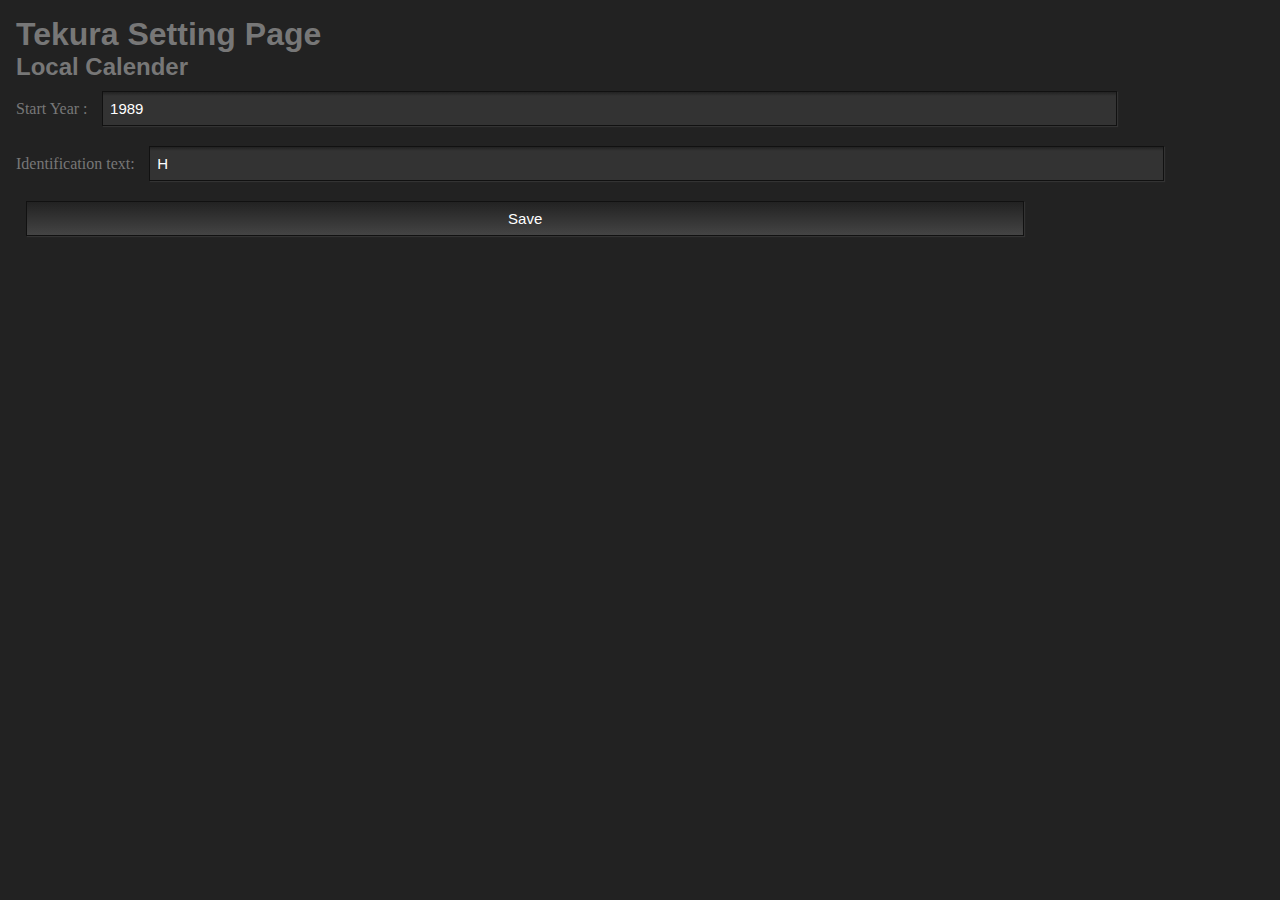
<file: index.html>
<!DOCTYPE HTML PUBLIC "-//W3C//DTD HTML 4.01 Transitional//EN" "http://www.w3.org/TR/html4/loose.dtd">
<html>
  <head>
    <title>Tekura Configuration</title>
    <link rel="stylesheet" type="text/css" href="css.css">
  </head>
  <body>
    <h1>Tekura Setting Page</h1>
    <h2>Local Calender</h2>
    Start Year : <input type="text" id='lc_year' value="1989" size="5" maxlength="4"><br>
    Identification text: <input type="text" id="lc_id_text" value="H" size="2" maxlength="1"><br>
    <p>
        <input id='submit_button' type='button' value='Save'>
    </p>

  </body>

<script>
var obj = jQuery.parseJSON(decodeURIComponent(window.location.search.substring(1)));
//var h = decodeURIComponent(document.location.hash).substr(1);
//alert(obj);
//h=JSON.parse(h);

// Get a handle to the button's HTML element
  var submitButton = document.getElementById('submit_button');
  
  // Add a 'click' listener
  submitButton.addEventListener('click', function() {
    // Get the config data from the UI elements
    var lc_year = document.getElementById('lc_year');
    var lc_id_text = document.getElementById('lc_id_text');
 
    // Make a data object to be sent, coercing value types to integers
    var options = {
      'lc_year': parseInt(lc_year.value,10),
      'lc_id_text': lc_id_text.value
    };

    // Determine the correct return URL (emulator vs real watch)
    function getQueryParam(variable, defaultValue) {
      var query = location.search.substring(1);
      var vars = query.split('&');
      for (var i = 0; i < vars.length; i++) {
        var pair = vars[i].split('=');
        if (pair[0] === variable) {
          return decodeURIComponent(pair[1]);
        }
      }
      return defaultValue || false;
    }
    var return_to = getQueryParam('return_to', 'pebblejs://close#');

    // Encode and send the data when the page closes
    document.location = return_to + encodeURIComponent(JSON.stringify(options));
  });
</script>

</html>
</file>
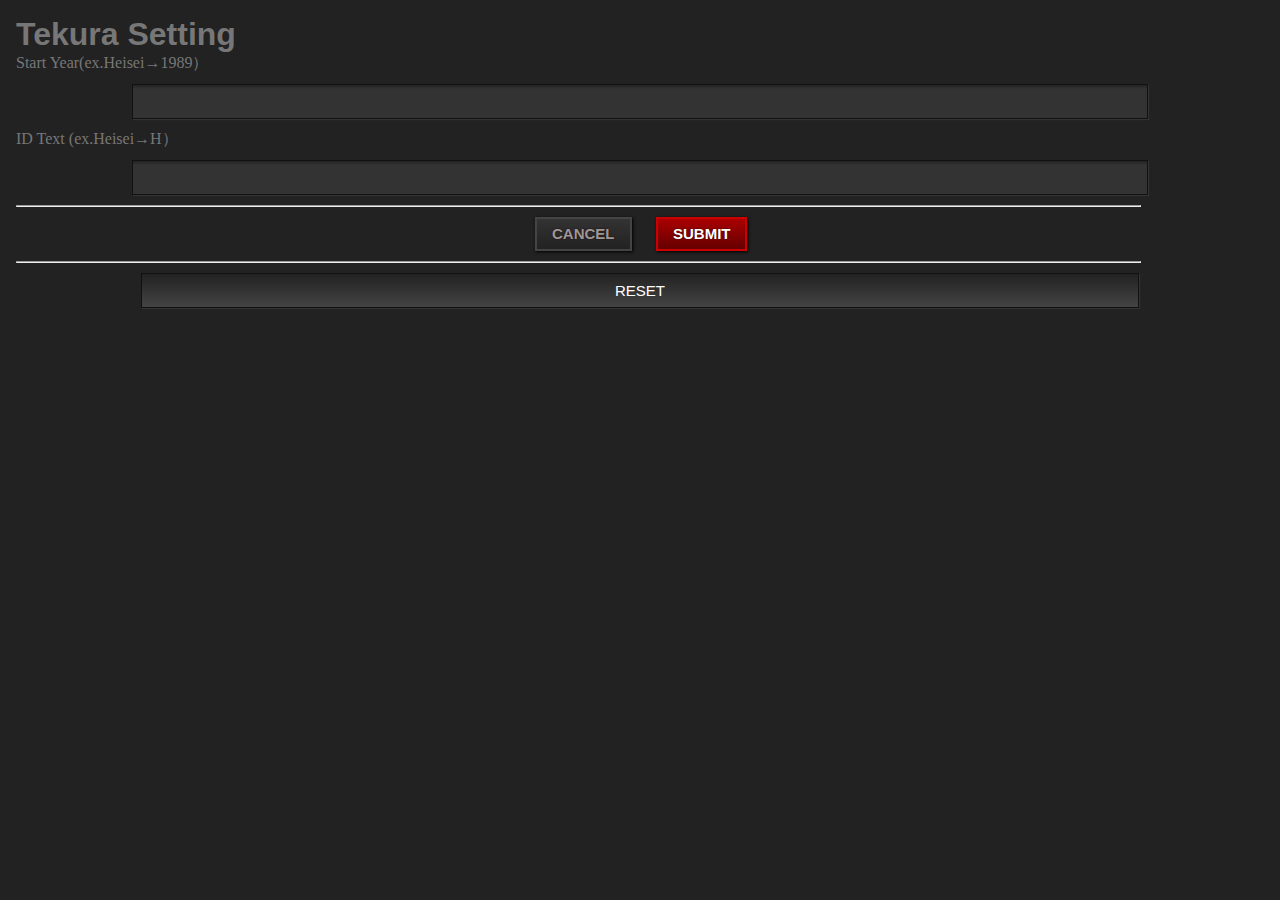
<file: configurable.html>
<!DOCTYPE html>
<html>
<head>
<title>Configurable</title>
<meta charset="utf-8">
<meta http-equiv="Pragma" content="no-cache">
<meta http-equiv="Cache-Control" content="no-cache">
<meta name="viewport" content="width=device-width, initial-scale=1">
<link rel="stylesheet" type="text/css" href="css.css">
</head>
<body>
<a name="pagetop"></a>
<H1>Tekura Setting</H1>

<a name="START_YEAR"></a>
Start Year(ex.Heisei→1989）<br>
<div align="center">
<input type="text" size="5" maxlength="4" id="LC_START_YEAR"><br>
</div>
<a name="ID_TEXT"></a>
ID Text (ex.Heisei→H）<br>
<div align="center">
<input type="text" size="5" maxlength="2" id="LC_ID_TEXT"><br>
</div>
<hr align="center">
<div align="center">
<input type="reset" id='cancel_button' value="CANCEL">
<input type="submit" id='submit_button' value="SUBMIT"><br>
</div>
<hr align="center">
<div align="center">
<input type="button" id='reset_button' value="RESET">
</div>

<script>
    var keys = {};
    var config_data = {};

    //alert("#"+ window.location.search.substring(1)+"#");
    if(window.location.search.substring(1) != ""){
        var options = JSON.parse(decodeURIComponent(window.location.search.substring(1)));
        if (options.keys) {
            keys = JSON.parse(options.keys);
            config_data = JSON.parse(options.config_data);
            //alert(JSON.stringify(config_data));
            
            if (config_data[keys.LC_START_YEAR]) {
                var obj = document.getElementById("LC_START_YEAR");
                obj.value = config_data[keys.LC_START_YEAR];
            }
            if (config_data[keys.LC_ID_TEXT]) {
                var obj = document.getElementById("LC_ID_TEXT");
                obj.value = config_data[keys.LC_ID_TEXT];
            } 
            if (config_data[keys.LAST_LATITUDE]) {
                var lat = config_data[keys.LAST_LATITUDE];
                var lon = config_data[keys.LAST_LONGITUDE];
                var timestamp = config_data[keys.LAST_TIMESTAMP];
                document.write("<hr align=\"center\">\n");
                document.write("Last Location:"+timestamp+"<br>\n");
                document.write("<iframe src=\"https://maps.google.co.jp/maps?q="+lat+","+lon+"&output=embed&t=m&z=16&hl=ja\" frameborder=\"0\" scrolling=\"no\" marginheight=\"0\" marginwidth=\"0\" width=\"300\" height=\"300\"></iframe>\n");
                
            }

        }
    }

    function isAlpabet(str){
        str = (str==null)?"":str;
        if(str.match(/[^A-Za-z]+/)){
            return true;
        }else{
            return false;
        }
    }

    cancel_button.addEventListener('click', function() {
        document.location = 'pebblejs://close';
    });

    submit_button.addEventListener('click', function() {
        // Get the config data from the UI elements
        
        var start_year = document.getElementById('LC_START_YEAR').value;
        if(isNaN(start_year)){
            alert('Start year is not number:'+start_year);
            location.hash='START_YEAR';
            return;    
        }

        var id_text = document.getElementById('LC_ID_TEXT').value;
        if(isAlpabet(id_text)){
            alert('ID Text only use Alpabet:'+id_text);
            location.hash='ID_TEXT';
            return;
        }
        // Make a data object to be sent, coercing value types to integers
        config_data[keys.LC_START_YEAR] = parseInt(start_year,10);
        config_data[keys.LC_ID_TEXT] = id_text;
        
        // Determine the correct return URL (emulator vs real watch)
        function getQueryParam(variable, defaultValue) {
        var query = location.search.substring(1);
        var vars = query.split('&');
        for (var i = 0; i < vars.length; i++) {
            var pair = vars[i].split('=');
            if (pair[0] === variable) {
            return decodeURIComponent(pair[1]);
            }
        }
        return defaultValue || false;
        }
        var return_to = getQueryParam('return_to', 'pebblejs://close#');

        // Encode and send the data when the page closes
        document.location = return_to + encodeURIComponent(JSON.stringify(config_data));
    });

    reset_button.addEventListener('click', function() {
        document.getElementById("LC_START_YEAR").value = 1989;
        document.getElementById("LC_ID_TEXT").value = "H";
        location.hash='pagetop';
    });
</script>
  </body>
</html>
</file>
<file: css.css>
/************************************
form
*************************************/

/*
reset
***********************/

button,
option,
select,
textarea,
input[type="button"],
input[type="submit"],
input[type="number"],
input[type="email"],
input[type="tel"],
input[type="text"],
input[type="select"],
input[type="option"],
input[type="checkbox"] {
    -webkit-appearance: none;
}

/* 以下設定*/

body {background: #222; padding: 1em; margin: 0; font-size: 16px; color: #777;}
body * {margin: 0; padding: 0; font-family: helvetica, sans-serif;}
p {margin: 0 0 1em; font-size: 14px;}

input, textarea, select {
  border: 1px solid #111;
  padding: 0.5em;
  margin: 10px;
  font-size: 15px;
  line-height: 1.2em;
  width: 80%;
  background: #444;
  color: #fff;
  font-family: helvetica, sans-serif;
  background: -webkit-gradient(linear, left top, left bottom, from(#222), to(#444));
  -webkit-appearance: none;
  -webkit-box-shadow: 1px 1px 1px #333;
}

hr{
  width: 90%;
}

input:focus, textarea:focus, select:focus {outline-color: #c00;}

textarea {
height: 55px;
background: -webkit-gradient(linear, left top, left bottom, color-stop(0, #222), color-stop(0.05, #333));
}

select {
padding: 0.5em 1em 0.5em 0.75em;
background: #444 url("data:image/png,%89PNG%0D%0A%1A%0A%00%00%00%0DIHDR%00%00%0C%80%00%00%00%40%08%02%00%00%00W%AEz%EF%00%00%00%19tEXtSoftware%00Adobe%20ImageReadyq%C9e%3C%00%00%06CIDATx%DA%EC%DDMk%94W%18%06%E0g%26%A3%B6EM%D4%18%AD%FDp(%B4j%A1%26%C5%8D%3B%C7%95%81J%CD%AA%A0t%11i%F7%FA%0F%8C%FF%C0%7F%90q%E72n%BBq%DCtQ%10%26%B6%94F%A4Djm%EAg%02j%A3%C6%9C%CAXJ%91d%9C%19%CA%0C9%5E%17%EF%EE%3D%EFy%E1%5E%DF%3CO%E1%C0%81%03%01%00%00%00%00%00%00%00%00%B0%F6%7D%7B%E5J%97%FFX%14%3A%00%00%00%00%00%00%00%00%40g%14%B0%00%00%00%00%00%00%00%00%00%3AT%12%01%00%00%00%00%00%00%00%00%90%87%D4%F5%3F%96RJr%07%00%00%00%00%00%00%00%00%E8%80%09X%00%00%00%00%00%00%00%00%40%26z0%01K%E8%00%00%00%00%00%00%00%00%40%1E%BA_%C0*%0A%1D%00%00%00%00%00%00%00%00%A03%26%60%01%00%00%00%00%00%00%00%00%99%E8%C1%0A%C2%94%92%DC%01%00%00%00%00%00%00%00%00%3A%60%02%16%00%00%00%00%00%00%00%00%90%89%1EL%C0%12%3A%00%00%00%00%00%00%00%00%90%87%EE%17%B0%8AB%07%00%00%00%00%00%00%00%00%E8L)%A5%24%05%00%00%00%00%00%00%00%00%20%03V%10%02%00%00%00%00%00%00%00%00t%C8%0AB%00%00%00%00%00%00%00%00%805%C3%04%2C%00%00%00%00%00%00%00%00%20%13%3DXA%98R%92%3B%00%00%00%00%00%00%00%00%90%81%1E%14%B0%84%0E%00%00%00%00%00%00%00%00%E4%A1%FB%05%AC%A2%D0%01%00%00%00%00%00%00%00%00%3Ac%05!%00%00%00%00%00%00%00%00%90%09%2B%08%01%00%00%00%00%00%00%00%00%3Ad%05!%00%00%00%00%00%00%00%00%40%87RG%CF%FA%81%81%2F%AA%D5O*%95%0D%11%856%BF%ED%1B%1A%1A%92%3B%00%00%00%00%00%00%00%00%90%81%FD%B7o%B7%FB%C9%8E%91%91%13%B5%DA%FB%87%0E%ED%1D%1F%DFZ(%DC%AE%D5%9EE%2C%B7%FC%B9%09X%00%00%00%00%00%00%00%00%40%26%DA%9D%7D%B5%7F%7C%FCx%AD%B6i%F7%EE%97%9F%7F%7C%E6%CC%D8%D4%D4%7B%03%03%EBZ%BEA%01%0B%00%00%00%00%00%00%00%00%C8D%5B%ED%AB%A3%D5%EA%E8%E4%E4%FA%FE%FE%FF%DE%B0%ED%D8%B1%2Fk%B5OGF%DEn%EDB%2B%08%01%00%00%00%00%00%00%00%80L%7C%D6%DA%0A%C2%81r%F9%EBZ%AD%7C%E4%C8%8Ao%D7%ED%DC%F9%D1%F1%E3%1B%E6%E6%EE%D4%EB%AF%5DGh%02%16%00%00%00%00%00%00%00%00%90%89V%06_%ED%AET%BE%A9%D7%B7%0F%0F7%B9%A7%D8%DF%FF%F9%E4%E4%D1s%E7%B6F%F4YA%08%00%00%00%00%00%00%00%00%F0%C2%A1%89%89%13%97.%BD%B2vp5%1F%9C%3A%F5U%AD%F6%E1%C0%C0%86%D5%CF%94RJb%05%00%00%00%00%00%00%00%002%D0%BC%0B5P.%AF%8B%989%7Bvk%C4%3B%8D%D1V%85%A6%E7%97%1B%CF%F0%D8%D8%C3j%F5%5E%C4%D2JgJB%07%00%00%00%00%00%00%00%00%F2%D0%BC%80%B50%3B%FB%C3%C4%C4%BB%11%5BZ.N-G%3Cj%EC%19%2C%ACr%B9%02%16%00%00%00%00%00%00%00%00%90%89%E6%05%AC%97m%AA%DF%22n%B5y%E7%B3%C6%F8%2B%05%2C%00%00%00%00%00%00%00%00%20g%E9uo%9F4%9E%FFQ)%A5%24w%00%00%00%00%00%00%00%00%20%03%DD%EFB%15%85%0E%00%00%00%00%00%00%00%00%D0%19%2B%08%01%00%00%00%00%00%00%00%80Lt%7F%02%96%15%84%00%00%00%00%00%00%00%00%40%26zP%C0%12%3A%00%00%00%00%00%00%00%00%90%87%E6%05%AC%5D%23%23'k%B5%0D%FD%FD%AD_%F8ta%E1%D2%F8%F8%D5%A9%A9%C7%11%CFW%3AP%14%3A%00%00%00%00%00%00%00%00%90%87%D4%F4%99%AB%D7%CF%97%CB%F7%2F_n%F1%B6%A5%1B7nV*%7DSS%9B%22%0A%AB%DC%D9788(w%00%00%00%00%00%00%00%00%20%03%FB%EE%DEm~%60iq%F1%CFju%C7%96-%1B%0F%1El~2%5D%BC%F8ht%F4%EE%EC%EC%CD%88%DB%11%8B%11%CB%2B%1D3%01%0B%00%00%00%00%00%00%00%00%C8D%F3%09X%CF%23%1EF%FC%1Aq%F1%F4%E9%99%93'%97%17%16V%BBg%F9%EC%D9%3Bcc%3F%CF%CF_%89%B8%16%F1%E2%DC%D2*w*%60%01%00%00%00%00%00%00%00%00o%8A%14%F1%24%E2V%C4w%D5%EA%F7%95%CA%D3%E9%E9WO%2C%2C%3C%3B%7C%F8%E6%C4%C4%8F%11%F5%88%1B%11%8FW%99%7D%F5R%DF%B6m%DB%C4%0A%00%00%00%00%00%00%00%00d%60%DF%BD%7B%AD%1C%7B%1E%F1W%C4%9D%B9%B9%7B%17.%EC%DA%B7%EF%AD%BD%7B%FFy1%3D%FD%B8R%B9Q%AF%FF%14%F1%CB%8B%03%11O%1B%9D%AD%26%FA%06%07%07%E5%0E%00%00%00%00%00%00%00%00d%60ok%05%ACh%0C%B5z%12%F1%60q%F1%F7%0B%17%B6%17%0A%9B%2B%95%E7%E7%CF%CF%8F%8E%5E%9F%9F%BF%1Aq%3Db%BE%D1%D3z%AD%C2%9E%3D%7B%E4%0E%00%00%00%00%00%00%00%00d%60lf%A6%AD%F3%85%88%F5%11C%11%C3%E5%F2%E6%D9%D9%FB%11%D7%22%FE%88X%7C%DD%E0%AB%7F%95RJr%07%00%00%00%00%00%00%00%002%90%DA%3F%BF%18q%2B%E2%D1%EC%EC%C6%88%C7%8D%C1W%CF%DA%B9%A1%24t%00%00%00%00%00%00%00%00%E0M%B6%14q%3F%E2A%A3%8F%D5n%85K%01%0B%00%00%00%00%00%00%00%00%C8D%EA%FA%87V%10%02%00%00%00%00%00%00%00%00%99%E8~%17%CA%04%2C%00%00%00%00%00%00%00%00%20%13%DD%2F%60%15%85%0E%00%00%00%00%00%00%00%00%D0%19%13%B0%00%00%00%00%00%00%00%00%80L%F4%60%05aJI%EE%00%00%00%00%00%00%00%00%40%06zP%C0%12%3A%00%00%00%00%00%00%00%00%90%87%EE%17%B0%8AB%07%00%00%00%00%00%00%00%00%E8%8C%09X%00%00%00%00%00%00%00%00%40%26z%B0%820%A5%24w%00%00%00%00%00%00%00%00%20%03V%10%02%00%00%00%00%00%00%00%00%AC%19V%10%02%00%00%00%00%00%00%00%00%99%E8%C1%0AB%A1%03%00%00%00%00%00%00%00%00y%B0%82%10%00%00%00%00%00%00%00%00%60%CD(%A5%94%A4%00%00%00%00%00%00%00%00%00d%C0%04%2C%00%00%00%00%00%00%00%00%805%A3%24%02%00%00%00%00%00%00%00%00%20%0F%DD%9F%80%F5%B7%00%03%00%FF%B1%B68%FB%14rt%00%00%00%00IEND%AEB%60%82") no-repeat right center;
-webkit-background-size: 1600px 32px;
}

input[type=text] {
background: -webkit-gradient(linear, left top, left bottom, color-stop(0, #222), color-stop(0.12, #333));
}

input[type=submit] {
width: auto;
padding: 0.25em 1em;
line-height: 1.5em;
background: -webkit-gradient(linear, left top, left bottom, from(#a00), to(#600));
border: 2px solid #c00;
text-shadow: 0 0 2px #300;
font-weight: bold;
-webkit-box-shadow: 1px 1px 3px #000;
margin-right: 0.5em;
}

input[type=reset] {
 width: auto;
 padding: 0.25em 1em;
 line-height: 1.5em;
 background: -webkit-gradient(linear, left top, left bottom, from(#333), to(#222));
 border: 2px solid #444;
 text-shadow: 0 0 2px #300;
 font-weight: bold;
 color: #999;
 -webkit-box-shadow: 1px 1px 3px #000;
}

input[type=checkbox],
input[type=radio] {
display: inline-block;
font-size: 15px;
line-height: 1em;
margin: 0 0.25em 0 0;
padding: 0;
width: 1.25em;
height: 1.25em;
-webkit-border-radius: 0.25em;
vertical-align: text-top;
}

input[type=radio] {
 -webkit-border-radius: 2em;
}

input[type=checkbox]:checked {
background: url("data:image/png,%89PNG%0D%0A%1A%0A%00%00%00%0DIHDR%00%00%008%00%00%008%08%02%00%00%00'%E4%ACI%00%00%00%19tEXtSoftware%00Adobe%20ImageReadyq%C9e%3C%00%00%04%FEIDATx%DA%EC%98%DFo%1BE%10%C7g%ED%E4l%E7~%F8%9C%8B%7F%C5%8DS%D2%26P%01UQ%1E%10%12R%11%12B%AAx%E0%8D'%FED%D47J_%10%FF%00%20%F5%01%15%119!n%1C'%25%C9%D9%17%FBn%EFb%2F%D3Y%9Du%89%83%E4%CD%0FP%D1%ADV%D1%C6%3B%E7%FB%F8%BB%B33%B3%CB677%E1mh%19xKZ%0A%9A%82%A6%A0)h%0A%9A%82%A6%A0Wjs%D7y%98%C5%03q%13f7%0F%CA%A8g%12%CB1%26%08A%83%E4bM%2C'f%13%CB%5B%07e%F4%0C%F6y%FA%9B%A1w%9F%25%FA8%A6%9CK%F4%89Y%14%9B%89%5B%05%95%94%1A%C0%02%F5%3C%E1%22A%000%00%F0ip%16%7F%2F%CE%16%00t%1Ad%08%11g%87%D4A%9D5%BB%BC%BC%ACJi%018%00%15%80%3A%C0%E3%93%93Q%3E%9Fc%2C%9BX%FA%2C%C1%15%01%96%00%AA%00%CBB%7C%EA%BA%BCP%D0hJ%C4%94j%A0%F5z%7Dv%D0yR%08)%F1%C7%AD%02%3C%E9v%1F%ED%EE%3E%1C%0E%5D%DB%96%8B%3B%22K%042%E9%97%AC%00%AC%09%F1M%AB%B5%D1%ED6%18%EB%1B%06%90%B4!%B1%8ETX%15%40%A5N%16%89%84%94_v%BB%D5N%A7%83%9Fp%FE%81%EF%F7K%25%60L%FE%18%83(%9B%00%1BB%7C%D5jA%AF%B7%8F%F2%7B%DE2c%87%86%E1%93%93%84%09%87%9E%E9%ED%B5ZmF9'%0B%8A%0F%3C98%40%CA.%BD%AF%8Fd%9Co%F8%FE%90tE%BF%2C%014%00%D6%85%F8%7C%7B%3B%EA%F5%DA%24%1E%C2U%3C%AF%94%C9%B4t%DD%A3%7F%A38%08%DC%A4%A2%2C%A1%E8c%D7%FD%A8%DD%EE%10%A5l%92u%CD%F7%C1%B6M%C6P%F2w%84%F8x%7B%3B%24J%D9F%B4%99%9A%9E%E7%17%0A%7F%E4%F3%B8%F9%F8m(*%23%8E%DC%EF%A3%5C%EE%91%EF%9B%9C%F7%13%B3%92%B5%E1%FB%E3b%D1%16%E2%C1%CEN%92R6%F4%EC%C8%B2%9E%D5j%7F%01%9C%12%E8%ECn%9A%ADV%AB%B3%D8%89XTt%C1%1C%C0%89m%7F%E8%FB%C6e%AC%15%DF_t%DD%B0%DF%BF%40%89%1Bk%DE%B2%9E%DE%BD%DBf%EC(%01%0A7%0B%0Aq%8E%91A%0A%89%FB%C5%E2%7BA%A0O%B1%8E8%1Fr~8E%99%B3%AC%E7%AB%AB-%C6%D0%B3O%12%3E%3A%2Bh%A5R%99%3D%98%89%F3%7DP%2C%DEC%5D%C30%C9%CA%A9_%A0%D4%2C%EB%A7f%F3w%C6v%01%5E%03x%8A%EB%AE%06%3A%C9%E6%E3D%60g%C5b%23%08.%B0%5E%A44%CD_%9B%CD%97%8Cm%03%A0%9C.%C9%A9%14%9B%DE%BC%AB%5C._AQ%20g%5D%A0%C0%3E%B6%ACr%10%8C%C3%90O%D9c%2C3Mskee%9F%B1%1D%00%8C%A6G%94l%23E%CA%EB%D6%A3%E2%16%2CoFQY%13%15(%9A%E2cw(%5E%BE%FF%EAU%E8y%87%97%D9%A3%C6%E8%15%A8w%CF4%7B%B4%D3%03%92st%85%5C%BF%B4%B4%A4D)%93%93%CC%A2%EF%0A%F1%C9%DE%5E%E4y%ED%7F~%AAO%AC%0D%CE%915%A0%1C1I%9EJ%ACj%A0%1A%15%25e%CA%E3H%F9%05R%9E%9E%B6%A7%FC2%7F~%E3K%D6%7BApD%AC%01%CD%9E%A9%E6z%C7qf%07%C5PoSuw_%88%AF%3B%9D%B3)J%DC%E3%A6a%2Ch%DA%858%20Y78o%1B%86G%25%A9r%1C%9D%11T%A6%A5%02%816%84%F8v%7F%9F%5DF9o%18%5B%F5%FA%B1i%96%C3p%9A%D5%0C%C3u%CE_%18%86K%AC%A1RQ%B2%B8%B88%7B%99%97%A3m%F4%D9%E9%E9%83%E3%E3%FD%F3%09%F0%0D%A5%AE%FFR%AF%EF1%86%89%A7g%18w87%A2(%C9%8A%8B%EE%84%A1%97%CB%BD%D44%D5%98%AF%00%9A%A1%D8%89%A2%06%9A%B6%C2%18%D6%1F~%CC*)%7F%AC%D5~KDu%D70%EE%A3%AE1%ABF%F5%E1%9F%8E%F3%DC%B2%AE%90%9C%14%40Y%7C%A6%C3%BD%E2%16%0Aw%B0%9C%23V%AC%89%B2%BA%FE%7D%AD%26s%0F%96%7F%C7%14%D5%03%2C%3E%0Cc%23%0C%CD(%0A%88%F2%B5%E3%3C%2B%95%3Aq%D8%0F%95%7C%B4%84%95%B9%CA)%5E%96%26(C7%9Fw2%99U%DF%0Ft%FD%BBju%8Br%8F%84%90u1%A7%B5n%EB%FAz%18.E%D1%8E%E3%FC%60%DB%E8%D6%07T%94%0C%15w%BD%C2)T%9Ew%87%24%18%10%CA%A1mo%CE%CD%BD%D0u%97*7%FC%BC%17%07%A6%90%96%15%C78%D5%AEV%1F%0E%06%3F%D3%1E%3A%A6%3ET%CF%F5lmmM%F5%B8%9C%A3h*%CF%C1Z%7C%CC%18%C4Ag%14%EF%BC%02%15%03%3A%0D%B2%84.O%D5%838%8E*e%26%B5s%BD%88%8F%ED%F2%2C%2F%0B%D3%C9%CDB%94%D0I%C4%25%92%1F_%40%8C%CE%9B%DD%EE%05%C4%84uL%0A%C9%3AZ%5Cv%A53%8E%0F%C4%7C%CAl%FC%EF%5C%E9H%D6%D1%0C%B7_%E3%FF%FC%92L%B5x%BB~%8D%97%5E%E4%A6%A0)h%0A%9A%82%A6%A0)%E8%FF%1E%F4o%01%06%00%DBBF5c%12Wd%00%00%00%00IEND%AEB%60%82") no-repeat center center;
-webkit-background-size: 28px 28px;
}

input[type=radio]:checked {
 background: url("data:image/png,%89PNG%0D%0A%1A%0A%00%00%00%0DIHDR%00%00%008%00%00%008%08%02%00%00%00'%E4%ACI%00%00%00%19tEXtSoftware%00Adobe%20ImageReadyq%C9e%3C%00%00%04)IDATx%DA%EC%99%DFo%DB6%10%C7IY%B6%E5%DF%89%DD%FChf%23%C0%DE%BA%3D%E6%0FX%81%BE%F6%FF%DD%5E%F7%D8%F7%01-0%F4%07%10%BF%AC%F1%8C%DA%B1%23%CB%94x%3D%1Cq%04e%25-%958%DB%82I8%10%B2M%8A%1F%7D%C9%3B%1Eiyqq!%9E%C2%15%88'rU%A0%15h%05Z%81V%A0%FF%13%D0%F0%E1%8F%90%1Eu%E0%DF%02%95%85%D2%DC%C8%3C%1C%E4A%E1%01%D0%E1%BD%11%25O%1D%C9%A5%BCMH4%CD%A5%2C%A0%3F%16%A8t%40k%5C%06%8E%D9%0A%16%D1ZF%DFd%F7%9D%0FaYJ%AB_%8D-t%CA%1DP%C4J%B9%0C%98%D2%BC%40Y%D6%F0%1E%94%01%93%A15%84%A8%93%99%8F%01%C7%11%A3bJ%A6%C8%B6t%2F%19%B7%2CkX6%98%19%CA%3A!%A25%C9%1AL%5Cs%403%E6CK%E8%A7m~%1Eg%A5%86%1E%00J%05%A0%80%85D%BEH%88%16%9B%C15%13%40%F0p%1B%C4%98%C5%DE%99%BE%A5%26k%89%A1%B73%D2P%22%5C%5B%88%8E%10%5D%BAi%13w%C3Q%14)7B%DCP%E5%22(%F0%FB%C0~%15%05G%CE%3A%83%22%E2%40%88%BE%10%3D!%C6q%FCb6%3B%B9%BE%EE%24(%A2X7%9B%7F%F5z%EF%9E%3D%BBl%B5%AE%A9%95d!3%C7%60%EF%8A%06%AC%E8%0E%E5%A1%10%23%AD%7F%B9%BC%3C%9A%CFgB%7C%A4%B1%C6%AB%99%24%FD%24y9%9B%5D%0D%87%BFO%26%B5%20%10y%D0%D4%09%5B%3EW%ED%F4%F4%D4%C7%DFw%B4%EC%90%8A%07B%1Ci%FD%FA%FD%FB%60%B9%FC%40%A3%9C9%8E%82%1F%11%7D%88J%AFV%D3%83%03%25e%CAq%20%CD%8B%0A%1E%A2%D6NNN%3C'%A8%F1%F4%88%A6c%97F%7C(%C4%AB%E9%14)%A7w%B7%5Dbe%A5~P%EA%B2%DF%DFr%A8R%B7%B1%EEa%8EB%DE%E5%8D%AE%88%3B%89%E3%E3%F9%FC%ED%F7%9A%E3k%BC%98%CF'%A3%D1%AA%D5Zsp%08%EE%C8%0A%1E%04%BA%E3%F8uv%FC%9Fq%0A%FA%B5%BD%A2%CA%1F%C6c%1B%C2%EC2%06%8F%01jc%BE%09RG%EB%F5G%BF%B6%E8%F8%3F%AE%D7%0D%00w%F5%92%8E%D7%EFm%E8!%1F%01%8C%7B%B5%94%DA%FA%81b%B5H%A9%00%40%DE6%E8%3E%A0O'%C3%F7W%D4%A6%95%D6a7a%D8P*%F1%E8%A6A%953%00%1BA%ED%03%F79G5%E7l%99%13%AE%91%EFs%BB%DD%5B%2C%7C%40%7BT9%01H%0B%2B%93%F6%1Cz%F0%BBP%0C%8D%DD%00(%80-%C0%06%20%06%F8%E3%F0%F0%C8o%E0%B0%1AV%8E%A9%E1%96%1E%92%D2%033%F0%BD%7C%15%D5%2C%A4%22-M%B6%F1%A9%D9%FC%3C%18%8C%17%8B%E97%9B%8FQ%CE%C1%00%2B%DF%20(5%B7%01_%7B%2BZ%1B%8DF%9EYs%E0%EC%3Dj%7C3%EBt~%BA%B9%E9%A6%E9%F2n%CA0%8A~%3B%3B%C3%E5tAqjM%89%DF%86q%7DA%87%C3%E1w%3DI%16p%ED%F6%08%BB%C1%B5q%92%A6%E7%944e%BC%DC7)_9G%B8~%FF%D7%E7%CF%AF%A4%FCB%A0%2B%1A%0AW%D7%9D%DC%F4%FE%A0.n%90%DF%E2%19%25%B0%BFO%9D%CE%A2%DD%C6%A1%99h%7D%AE%F5%19f-%F5%FA%B2%DB%7Ds%7C%FCf0%F8%5B%88%2Fd%2BGN%9B%9D%C0%1E%D3%3C%60%F1%94%B3m%B2%3F)%EAx%15E%7FF%D1N%E2%1C%93~kB4%16%B3%96%8A%85%DCg%E2l%23%94%A0%0E%DC%E0%9A2P%C4%99%BC%BB%151ngpc%D6%D2%80f%8E%9C%FBTT%B0%A8%99%F3%A5%E68%B0!%CA%5B7w%09%E3%9A%9B-Sj%EFU%BEtR%B2%B3%90%80%B3%833%F9%94%CD%89%84%B3%40l%F3%DBe%C5%DF%EB2r%96%D8%8A%80%83%EB.%AA)%0B%19%B2%9C%D2%D1%DB%1E%40(g%ED%D5%E5)%CB%ED%EB!%1F%FF%0D%8A9%FF%A89N%E6%82%BAk%AF%BBC*KY%FA%00%02%9C%20%60%BA%0F%B8%FC%F6!%99.L%CA%C7%3D%24%13%F9%E38%E9%10%C8%C2Q%05%14%EA%FF%A3%C7%8EE%88%FF%F4A%EE~!%AA%3F%1B*%D0%0A%B4%02%AD%40%2B%D0%A7%07%FAU%80%01%00%CB%CE%9B*%C4!%CE%AD%00%00%00%00IEND%AEB%60%82") no-repeat center center;
 -webkit-background-size: 28px 28px;
}
 }
</file>
